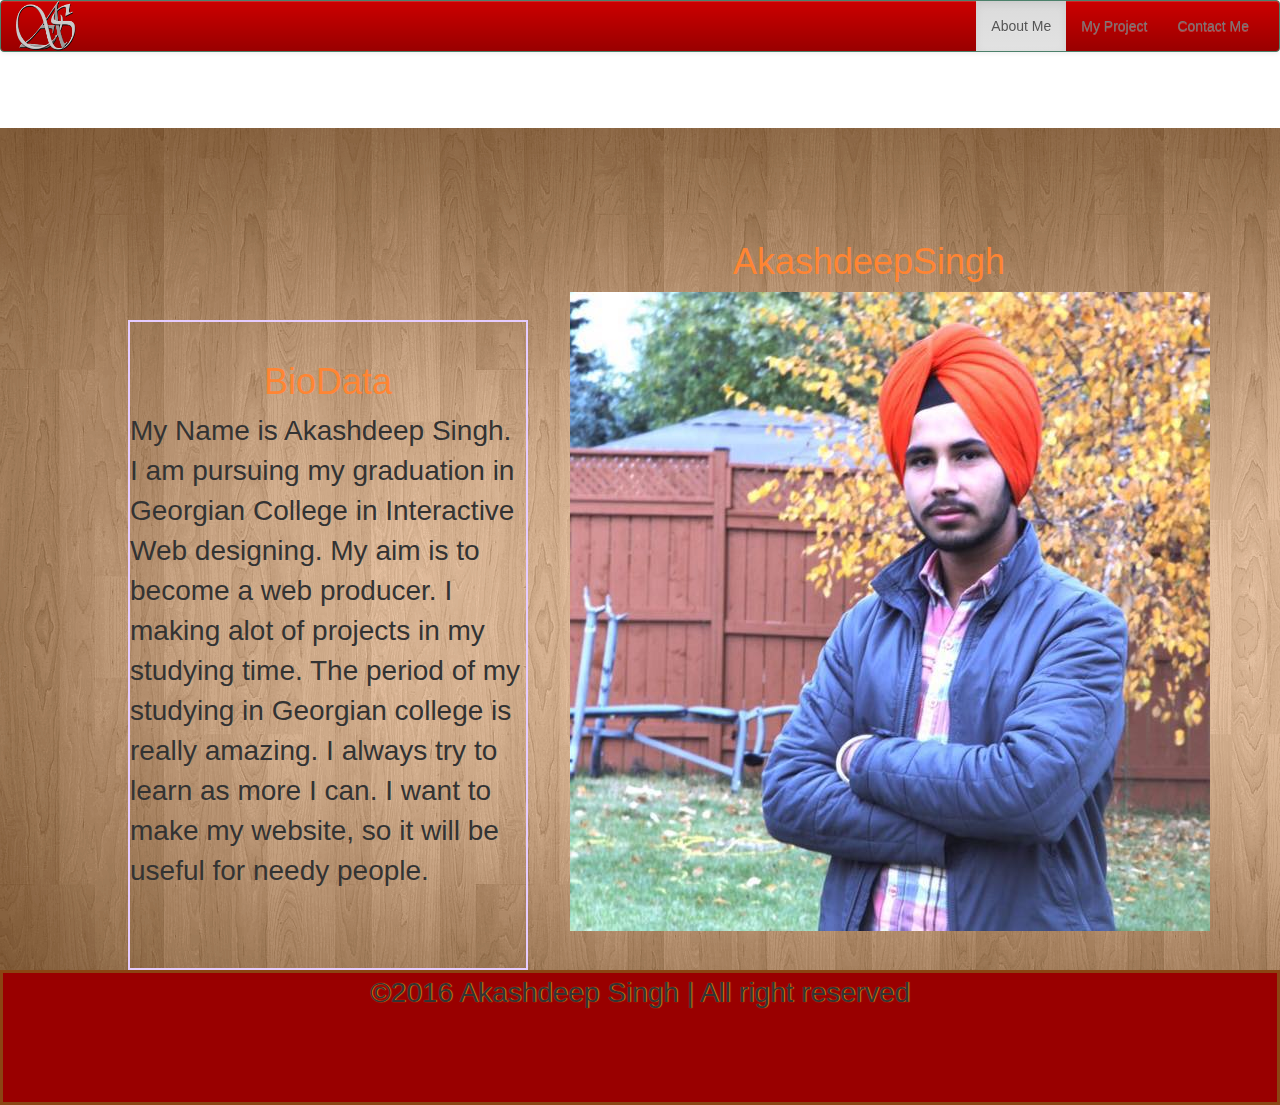
<file: index.html>
<!DOCTYPE html>
<html lang="en">

<head>
	<meta charset="utf-8">
	<meta http-equiv="X-UA-Compatible" content="IE=edge">
	<meta name="viewpot" content="width=device,initial-scal=1">
	<!-- CSS Section-->
	<link rel="stylesheet" href="Content/css/bootstrap.min.css">
	<link rel="stylesheet" href="Content/css/bootstrap-theme.min.css">
	<link rel="stylesheet" href="Content/css/font-awesome.min.css">
	<link rel="stylesheet" href="Content/app.css">
	<title>Portfolio3</title>
</head>

<body>
	
	<nav class="navbar navbar-default">
		<div class="container-fluid">
			<!-- Brand and toggle get grouped for better mobile display -->
			<div class="navbar-header">
				<button type="button" class="navbar-toggle collapsed" data-toggle="collapse" data-target="#bs-example-navbar-collapse-1"
				aria-expanded="false">
					<span class="sr-only">Toggle navigation</span>
					<span class="icon-bar"></span>
					<span class="icon-bar"></span>
					<span class="icon-bar"></span>
				</button>
	<a  href="index.html" ><img src="Content/images/logo.gif" alt="Logo" height="50" width="60"></a>		
			</div>

			<!-- Collect the nav links, forms, and other content for toggling -->
			<div class="collapse navbar-collapse" id="bs-example-navbar-collapse-1">
				
				<ul class="nav navbar-nav navbar-right">
					<li class="active"><a href="index.html">About Me</a></li>
					<li><a href="Myproject.html">My Project</a></li>
					<li><a href="ContactMe.html">Contact Me</a></li>
						</ul>
					</li>
				</ul>
			</div>
			<!-- /.navbar-collapse -->
		</div>
		<!-- /.container-fluid -->
	</nav>
	<main class="id" id="mainContent">
		<aside>
			<h1>BioData</h1>
			<p id="me"></p>
		</aside>
		<section class="row">
		
		<div class="container">
    <div class="row-fluid">
        <div class="span6">
<h1>AkashdeepSingh</h1>
        </div>
        <div class="span6 pull-right">
            <img src="Content/images/AkashdeepSingh.jpg" width: 400px; height: 450px>
        </div>
    </div>

		</section>
		
	</main>
	<!--JavaScript Section-->
	<script src="Script/lib/jquery-2.2.0.min.js"></script>
	<script src="Script/lib/bootstrap.min.js"></script>
	<script src="Script/app.js"></script>
	<footer>
		<p>©2016 Akashdeep Singh | All right reserved</p>
	</footer>
</body>

</html>
</file>
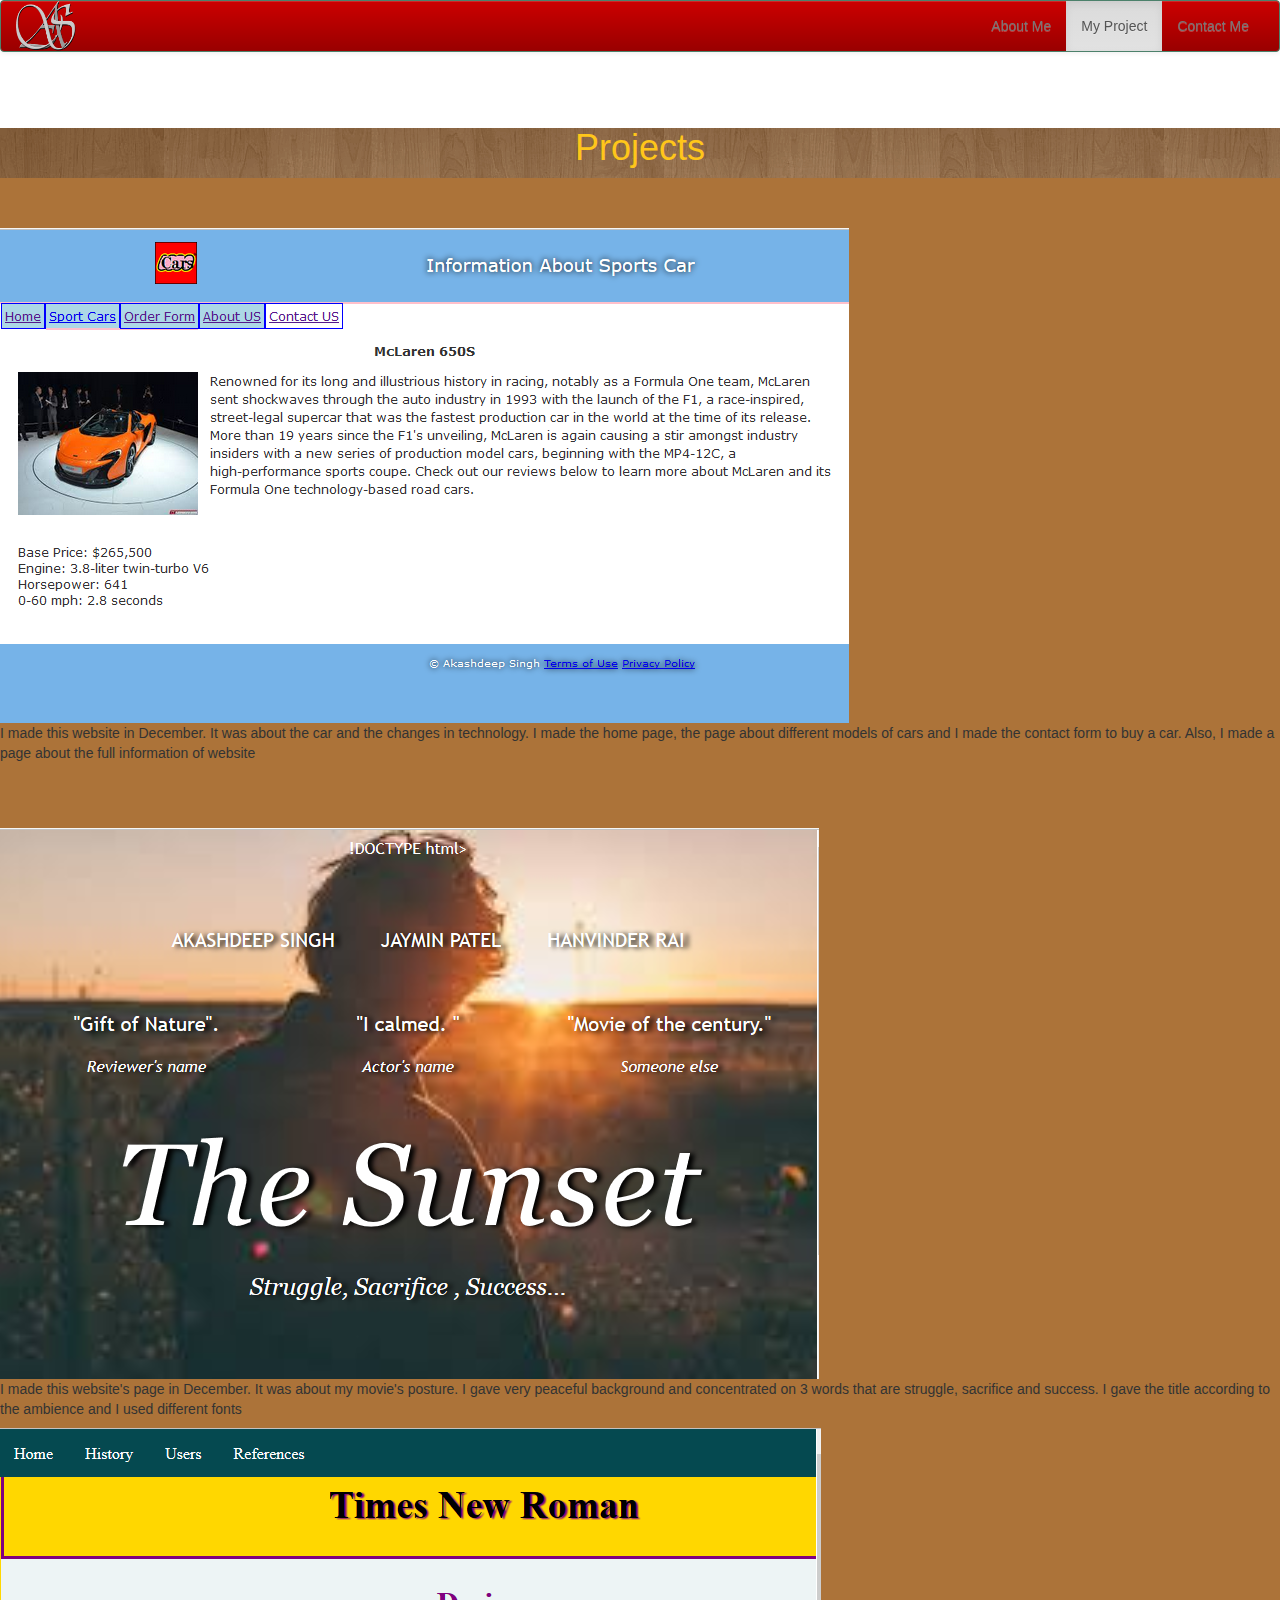
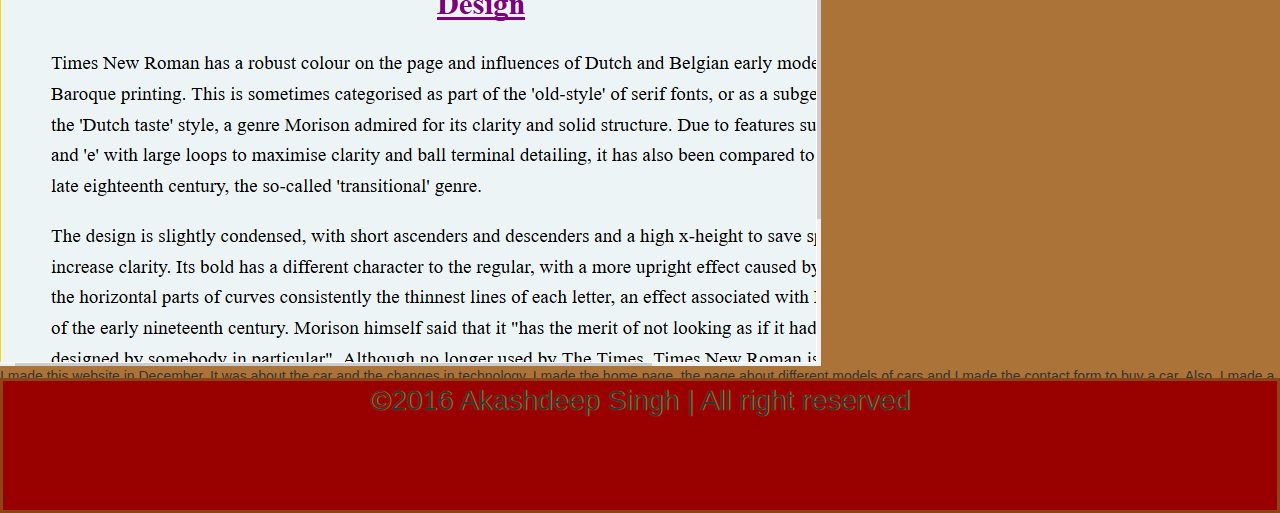
<file: Myproject.html>
<!DOCTYPE html>
<html lang="en">

<head>
	<meta charset="utf-8">
	<meta http-equiv="X-UA-Compatible" content="IE=edge">
	<meta name="viewpot" content="width=device,initial-scal=1">
	<!-- CSS Section-->
	<link rel="stylesheet" href="Content/css/bootstrap.min.css">
	<link rel="stylesheet" href="Content/css/bootstrap-theme.min.css">
	<link rel="stylesheet" href="Content/css/font-awesome.min.css">
	<link rel="stylesheet" href="Content/app.css">
	<title>Assignment3</title>
</head>

<body>
	
	<nav class="navbar navbar-default">
		<div class="container-fluid">
			
			<!-- Brand and toggle get grouped for better mobile display -->
			<div class="navbar-header">
				<button type="button" class="navbar-toggle collapsed" data-toggle="collapse" data-target="#bs-example-navbar-collapse-1"
				aria-expanded="false">
					<span class="sr-only">Toggle navigation</span>
					<span class="icon-bar"></span>
					<span class="icon-bar"></span>
					<span class="icon-bar"></span>
				</button>
	<a  href="index.html" ><img src="Content/images/logo.gif" alt="Logo" height="50" width="60"></a>		
			</div>

			<!-- Collect the nav links, forms, and other content for toggling -->
			<div class="collapse navbar-collapse" id="bs-example-navbar-collapse-1">
				
				<ul class="nav navbar-nav navbar-right">
					<li ><a href="index.html">About Me</a></li>
					<li class="active"><a href="Myproject.html">My Project</a></li>
					<li><a href="ContactMe.html">Contact Me</a></li>
						</ul>
					</li>
				</ul>
			</div>
			<!-- /.navbar-collapse -->
		</div>
		<!-- /.container-fluid -->
	</nav>
	<main class="project" id="mainContent">
		<h1 id="h1">Projects</h1>
		<div class="project1">
			<section id="project1">
			<a  href="#" ><img class="banner1" src="Content/images/project1.PNG" alt="project1"></a><p id="paragraph1"></p>
			</section>
			<section id="project3">
			<a  href="#" ><img class="banner2" src="Content/images/project3.PNG" alt="project3" ></a><p id="paragraph2"></p>
			</section>
			<section id="project2">
			<a  href="#" ><img class="banner3" src="Content/images/project2.PNG" alt="project2" ></a><p id="paragraph3"></p>
			</section>
		</div>
		
		
	</main>
	<!--JavaScript Section-->
	<script src="Script/lib/jquery-2.2.0.min.js"></script>
	<script src="Script/lib/bootstrap.min.js"></script>

	<script src="Script/projects.js"></script>
	
	
	<footer>
		<p>©2016 Akashdeep Singh | All right reserved</p>
	</footer>
</body>

</html>
</file>
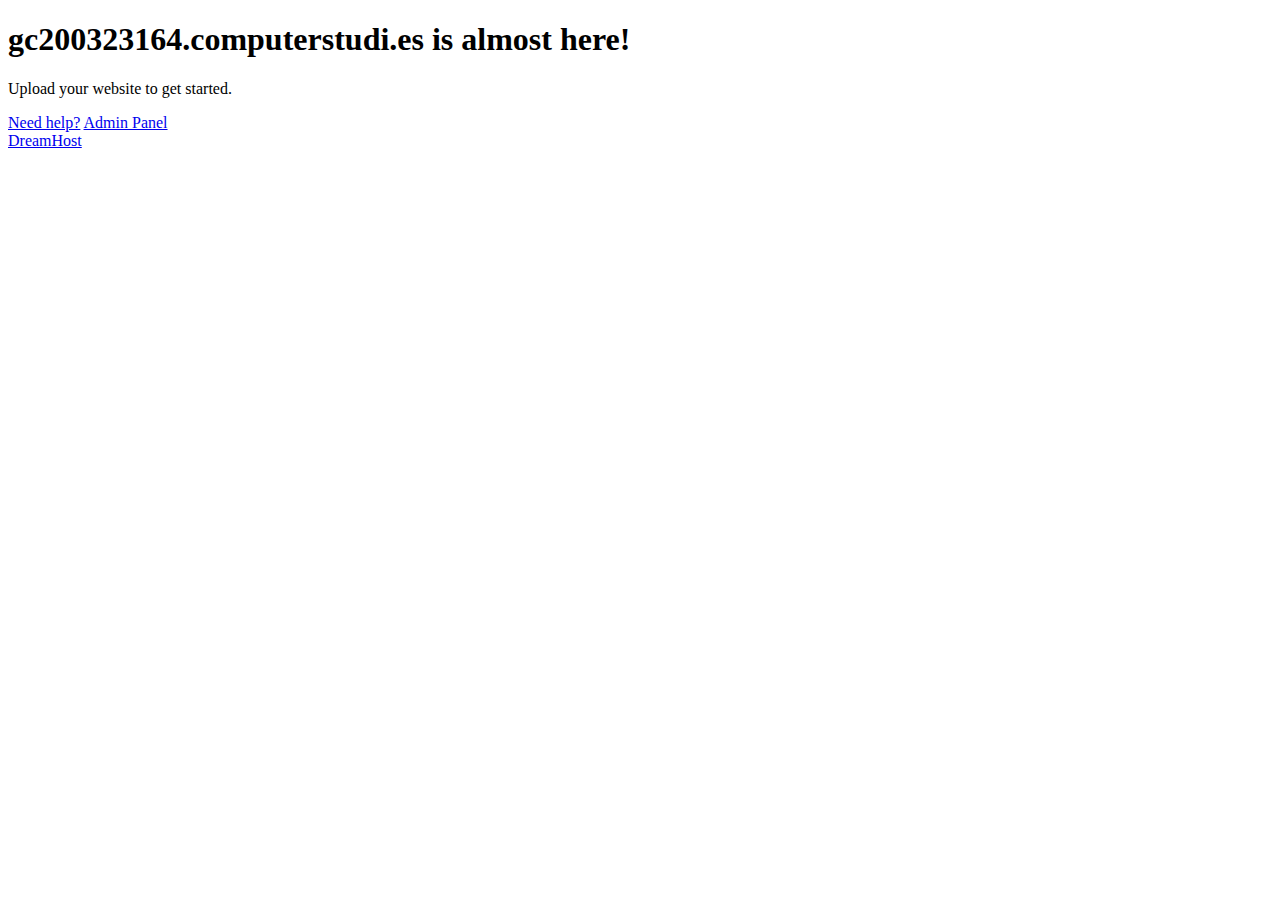
<file: quickstart.html>
<!doctype html>
<html>
<head>
	<title>gc200323164.computerstudi.es is almost here!</title>
	<meta name="description" content="The owner of this domain has not yet uploaded their website." />
	<link rel="stylesheet" href="//securendn.a.ssl.fastly.net/newpanel/css/singlepage.css" />
</head>

<body>
	<div class="page page-comingsoon">
		<h1>gc200323164.computerstudi.es is almost here!</h1>

		<p>Upload your website to get started.</p>

		<div class="button-row">
			<a href="http://wiki.dreamhost.com/Uploading_your_site" class="btn-simple">Need help?</a>
			<a href="https://panel.dreamhost.com" class="btn-simple">Admin Panel</a>
		</div>

		<a href="http://dreamhost.com" class="logo">DreamHost</a>
	</div>
</body>
</html>
</file>
<file: Content/app.css>
/*custum stylesheet*/
.myclass {
    text-align: right;
}
/*contact information*/

	
	
	

aside {
	float: left;
	border: 2px solid #e6ccff;
	margin-top: 15%;
	margin-left: 10%;
	width: 400px;
	height: 650px;
	background-color: #rgb(215, 215, 215, 0.6);
	font-size: 2em;
}
/* Project heading*/
section.row{
	margin-top: 10%;
}
/* title for biodata*/
h1{
	text-align: center;
	margin-top: 10%;
	color: #ff8533;
}
/*main navbar*/
.navbar-default {
  background-color: #990000;
  border-color: #4c816b;
  background-image: -webkit-gradient(linear, left 0%, left 100%, from(#CC0000), to(#990000));
  background-image: -webkit-linear-gradient(top, #CC0000, 0%, #990000, 100%);
  background-image: -moz-linear-gradient(top, #CC0000 0%, #990000 100%);
  background-image: linear-gradient(to bottom, #CC0000 0%, #990000 100%);
  background-repeat: repeat-x;
  filter: progid:DXImageTransform.Microsoft.gradient(startColorstr='#ff74ad95', endColorstr='#ff58967c', GradientType=0);
  position: fixed;
  top: 0;
  width: 100%;
}
/* main to the home pAGE*/
div.id {
	margin-bottom: 20%;
	padding-right: 8%;
	padding-left: 8%;
	
	
}

/*Footer on contact form*/
footer {
	text-shadow: 1px 0 1PX #F78F1E;
	position: absolute;
	margin-bottom: 5%;
	margin-left: 0;
	border: 3px solid saddlebrown;
	font-size: 2em;
	width: 100%;
	height:15%;
	overflow: hidden;
	text-align: center; 
	background-color: #990000;
}
/* image of me*/
main.container1{
	background: url("../Content/images/images.jpg");
	height: 900px;
}
/*images on project page*/
img.banner1, .banner2, .banner3{
	padding-top: 50px;
}
/* The texts in front of the project1, 2 and 3*/
#project1 ,#project2, #project3{
	
	height: 600px;
	text-align: centre;
	
}
/* style to the text on project page*/
p#project, #secondproject, #thirdproject{
	text-align: justify;
	color: yellowgreen;
	padding-left:  900px;
	margin-top:  -400px;
	padding-right: 5%;
	
}
/* background image on contact page*/
main{
	background: url("../Content/images/index1.png");
	/*custum stylesheet*/
.myclass {
    text-align: right;
}
/*contact information*/
aside {
	float: left;
	border: 2px solid #e6ccff;
	margin-top: 15%;
	margin-left: 10%;
	width: 400px;
	height: 650px;
	background-color: #rgb(215, 215, 215, 0.6);
	font-size: 2em;
}
/* Project heading*/
section.row{
	margin-top: 10%;
}
/* title for biodata*/
h1{
	text-align: center;
	margin-top: 10%;
	color: #ff8533;
}
/*main navbar*/
.navbar-default {
  background-color: #990000;
  border-color: #4c816b;
  background-image: -webkit-gradient(linear, left 0%, left 100%, from(#CC0000), to(#990000));
  background-image: -webkit-linear-gradient(top, #CC0000, 0%, #990000, 100%);
  background-image: -moz-linear-gradient(top, #CC0000 0%, #990000 100%);
  background-image: linear-gradient(to bottom, #CC0000 0%, #990000 100%);
  background-repeat: repeat-x;
  filter: progid:DXImageTransform.Microsoft.gradient(startColorstr='#ff74ad95', endColorstr='#ff58967c', GradientType=0);
  position: fixed;
  top: 0;
  width: 100%;
}
/* main to the home pAGE*/
div.id {
	margin-bottom: 20%;
	padding-right: 8%;
	padding-left: 8%;
	
	
}

/*Footer on contact form*/
footer {
	text-shadow: 1px 0 1PX #F78F1E;
	position: absolute;
	margin-bottom: 5%;
	margin-left: 0;
	border: 3px solid saddlebrown;
	font-size: 2em;
	width: 100%;
	height:15%;
	overflow: hidden;
	text-align: center; 
	background-color: #990000;
}
/* image of me*/
main.container1{
	background: url("../Content/images/images.jpg");
}
/*images on project page*/
img.banner1, .banner2, .banner3{
	padding-top: 50px;
}
/* The texts in front of the project1, 2 and 3*/
#project1 ,#project2, #project3{
	
	height: 600px;
	text-align: centre;
	
}
/* style to the text on project page*/
p#project, #secondproject, #thirdproject{
	text-align: justify;
	color: yellowgreen;
	padding-left:  900px;
	margin-top:  -400px;
	padding-right: 5%;
	
}
/* background image on contact page*/
main{
	background: url("../Content/images/index1.png");
	
}
/* Background colour on project */
div.project1{
	background-color: #ac7339;
}
/* contacts*/
p#contact{
	text-align: center;
	font-size: 2em;
}
/* Colour to the heading on first page*/
h1#h1{
	color: #ffc61a;
}
}
/* Background colour on project */
div.project1{
	background-color: #ac7339;
}
/* contacts*/
p#contact{
	
	text-align: center;
	font-size: 2em;
}
/* Colour to the heading on first page*/
h1#h1{
	color: #ffc61a;
}
</file>
